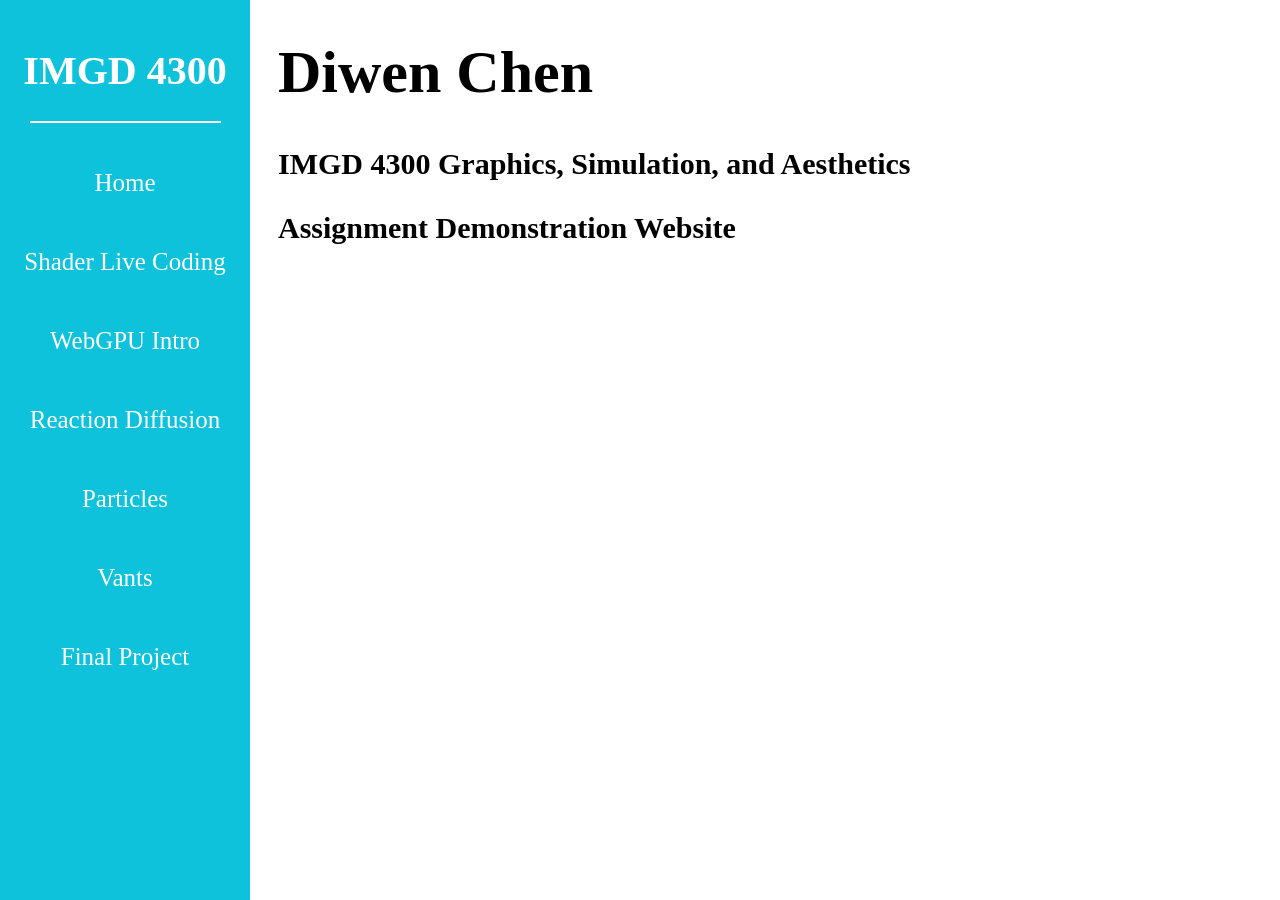
<file: index.html>
<!DOCTYPE html>
<html lang="en">
<head>
<title> Main Page </title>

<!-- CSS styling -->
<link rel="stylesheet" href="style.css">

</head>

<body>

<!--Left Banner-->
<div class="left-banner">
    <h1>IMGD 4300</h1>
    <hr />
    <div class="spacer"> </div>

    <!--Home-->
    <p class="clickable-text"> 
        <a href="index.html"> Home </a>
    </p>
    <div class="spacer"> </div> 

    <!--First Assignment-->
    <p class="clickable-text"> 
        <a href="firstAssignment.html"> Shader Live Coding </a>
    </p>
    <div class="spacer"> </div> 

    <!-- Second Assignment-->
    <p class="clickable-text">
        <a href="secondAssignment.html"> WebGPU Intro </a>
    </p>
    <div class="spacer"> </div>

    <!-- Third Assignment-->
    <p class="clickable-text">
        <a href="thirdAssignment.html"> Reaction Diffusion </a>
    </p>
    <div class="spacer"> </div>

    <!-- Fourth Assignment-->
    <p class="clickable-text">
        <a href="fourthAssignment.html"> Particles </a>
    </p>
    <div class="spacer"> </div>

    <!-- Fifth Assignment-->
    <p class="clickable-text">
        <a href="fifthAssignment.html"> Vants </a>
    </p>
    <div class="spacer"> </div>

    <!-- Final Project-->
    <p class="clickable-text">
        <a href="sixthAssignment.html"> Final Project </a>
    </p>
    <div class="spacer"> </div>

</div>

<!--Content to the right of the left banner-->
<div class="right-content">
    <h1> Diwen Chen </h1>
    <h2> IMGD 4300 Graphics, Simulation, and Aesthetics </h2>
    <h3> Assignment Demonstration Website </h3>
</div>

</body>

</html>
</file>
<file: style.css>
body {
    max-width: 100vw;
    overflow-x: hidden;
}

.text-box {
    width: 1000px; 
}

.top-banner {
    background-color: rgb(187, 10, 10);
    text-align: left;
    padding: 20px;
    position: relative;
    color:white;
    top: -25px;
    left: 185px;
    width: 100%;

}
.top-banner h1 {
    font-size: 40px; 
}

.spacer {
    height: 1px;
}

.resume {
    display: flex;
    gap: 600px;
}
.resume-button {
    height: 50px;
    width: 200px;
    font-size: 20px;
    background-color: red;
    color:white;
    border:none;
    border-radius: 5px;
    cursor: pointer;
    font-family: inherit;
    position: relative;
    top: 20px;
}
.resume-button:hover {
    background-color:black;
}

.game-button {
    height: 50px;
    width: 200px;
    font-size: 20px;
    background-color: green;
    color:white;
    border:none;
    border-radius: 5px;
    cursor: pointer;
    font-family: inherit;
    position: relative;
    top: 20px;
}
.game-button:hover {
    background-color:black;
}

.game {
    display: flex;
}
.game p3 {
    font-size: 30px;
}

.left-banner {
    background-color:rgb(13, 194, 218);
    color: white;
    position: fixed;
    top: 0;
    left: 0;
    width: 210px;
    height: 100%;
    padding: 20px;
    text-align: center;
    z-index: 2;

}
.left-banner hr {
    border: 1px solid white;
    width: 90%;
    margin: 20px auto;
}
.left-banner h1 {
    font-size: 40px;
}
.left-banner p {
    font-size: 25px;
}
.left-banner a{
    text-decoration: none;
    color: inherit;
}
.left-banner .clickable-text {
    font-size: 25px;
    cursor: pointer;
    color: white;
}
.left-banner .clickable-text:hover {
    color: black;
}

.sidebar {
    position: fixed;
    top: 0;
    left: -190px; /* Start off-screen */
    width: 200px;
    height: 100%;
    background-color: white;
    padding: 20px;
    transition: left 0.3s ease;
    z-index: 1;
    border: 5px solid rgb(187, 10, 10);
    box-sizing: border-box;
    text-align: center;
}
.sidebar p {
    font-size: 25px;
}
.sidebar h1 {
    font-size: 40px;
    color: black
}
.sidebar a{
    text-decoration: none;
    color: inherit;
}
.sidebar hr {
    border: 1px solid red;
    width: 100%;
    margin: 20px auto;
}
.sidebar .clickable-text {
    font-size: 25px;
    cursor: pointer;
    color: black;
}
.sidebar .clickable-text:hover {
    color: aqua;
    text-decoration: underline;
}

.right-content {
    position: relative;
    top: -22px;
    left: 250px;
    margin: 20px;
}
.right-content h1 {
    font-size: 60px;
    margin-top: 60px;
}
.right-content h2 {
    font-size: 30px;
}
.right-content h3 {
    font-size: 30px;
}
.right-content p {
    margin-top: 0;
    font-size: 30px;
}
.right-content p2 {
    font-size: 40px;
    font-weight: bold;
}
.right-content p3 {
    font-size: 30px;
}
.right-content name {

    font-size: 50px;
    font-weight: bold;
}
.right-content .subtitle {
    margin-top: 0; /* removes space above the paragraph */
  }

.right-content .clickable-text a,
.right-content .clickable-text a:visited {
    color: #007BFF;
    text-decoration: none;
    font-weight: bold;
  }
  .right-content .clickable-text a:hover {
    color: aqua;
    text-decoration: underline;
}

/* Book mark */
table.bookmark {
    font-family: inherit;
    border-collapse: collapse;
    width: 200px;
    font-size: 15px;
    float: right;
    margin-right: 250px;
}
table.bookmark th, 
table.bookmark td {
    border: 2px solid crimson;
    padding: 10px;
    text-align: left;
}
table.bookmark caption {
    caption-side: top;
    font-weight: bold;
    padding: 10px;
    font-size: 30px;
    text-align: left;
}

/* Dashboard */
.dashboard {
    position: relative;
    top: -45px;
    left: 200px;
    z-index: 0;
    padding: 10px;
    font-family: inherit;
}
.dashboard h1 {
    font-size: 40;
    color: maroon;
    text-decoration: underline;
}
.dashboard p {
    font-size: 30px;
}
.dashboard p2 {
    font-size: 20px;
}
.dashboard .assignment {
    text-decoration: underline;
}
.dashboard .remove {
    text-align: center;
}


/* Overdue tables */
table.overdue {
    font-family: inherit;
    border-collapse: collapse;
    width: 700px;
    font-size: 20px;
    margin-right: 250px;
}
table.overdue th, 
table.overdue td {
    border: 2px solid black;
    padding: 10px;
    text-align: center;
}
table.overdue caption {
    caption-side: top;
    font-weight: bold;
    padding: 10px;
    font-size: 30px;
    text-align: left;
    color:red;
}

/* upcoming assignments */ 
table.upcoming {
    font-family: inherit;
    border-collapse: collapse;
    width: 700px;
    font-size: 20px;
    margin-right: 250px;
}
table.upcoming th, 
table.upcoming td {
    border: 2px solid black;
    padding: 10px;
    text-align: center;
}
table.upcoming caption {
    caption-side: top;
    font-weight: bold;
    padding: 10px;
    font-size: 30px;
    text-align: left;
    color:black;
}




/* App List Styles */
.search-input {
    width: 800px;
    height: 30px;
    font-size: 16px;
    font-family: inherit;
}
.search-form {
    display: flex;
    flex-direction: column;
    gap: 10px;
}
.search-button {
    height: 50px;
    width: 200px;
    font-size: 20px;
    background-color: red;
    color:white;
    border:none;
    border-radius: 5px;
    cursor: pointer;
    font-family: inherit;

}
.search-button:hover {
    background-color:black;
}
.sort-header {
    display: inline-flex;
    align-items: center;
    gap: 10px;
    cursor: pointer;
    user-select: none;
    font-weight: bold;
    margin: 10px;
}
.sort-header p {
    margin: 0;
    text-decoration: underline;         
}
.sort-header:hover {
    color: aqua;
}
.sort-arrow {
    display: inline-block;
    transition: transform 0.3s ease;
}
.sort-arrow.rotate {
    transform: rotate(90deg);
}
.filter-container {
    font-family: inherit;
}
.filter-container p {
    font-weight: bold;
}
.filter-row {
    display: none;
    flex-direction: column;
    gap: 20px;
    align-items: flex-start;
    flex-wrap: wrap;
    padding: 10px;
    border-radius: 10px;

}
.filter-group {
    display: flex;
    flex-direction: column;
    gap: 10px;
    width: 200px;
}
.filter-group label {
    font-size: 20px;
}
.filter-group select {
    padding: 8px 10px;
    border: 1px solid #ccc;
    border-radius: 5px;
    font-size: 15px;
    width: 100%;
}
.filter-group select:focus {
    border-color: #007BFF;
}
.filter-buttons {
    display: flex;
    gap: 600px;
    margin-top: 10px;
}
.filter-buttons button {
    padding: 8px 12px;
    font-size: 20px;
    border: none;
    border-radius: 5px;
    cursor: pointer;
    width: 200px;
}
.filter-buttons .apply-btn {
    background-color: #007BFF;
    color: white;
}
.filter-buttons .clear-btn {
    background-color: #ccc;
    color: black;
}
.filter-buttons button:hover {
    opacity: 0.8;
}
</file>
